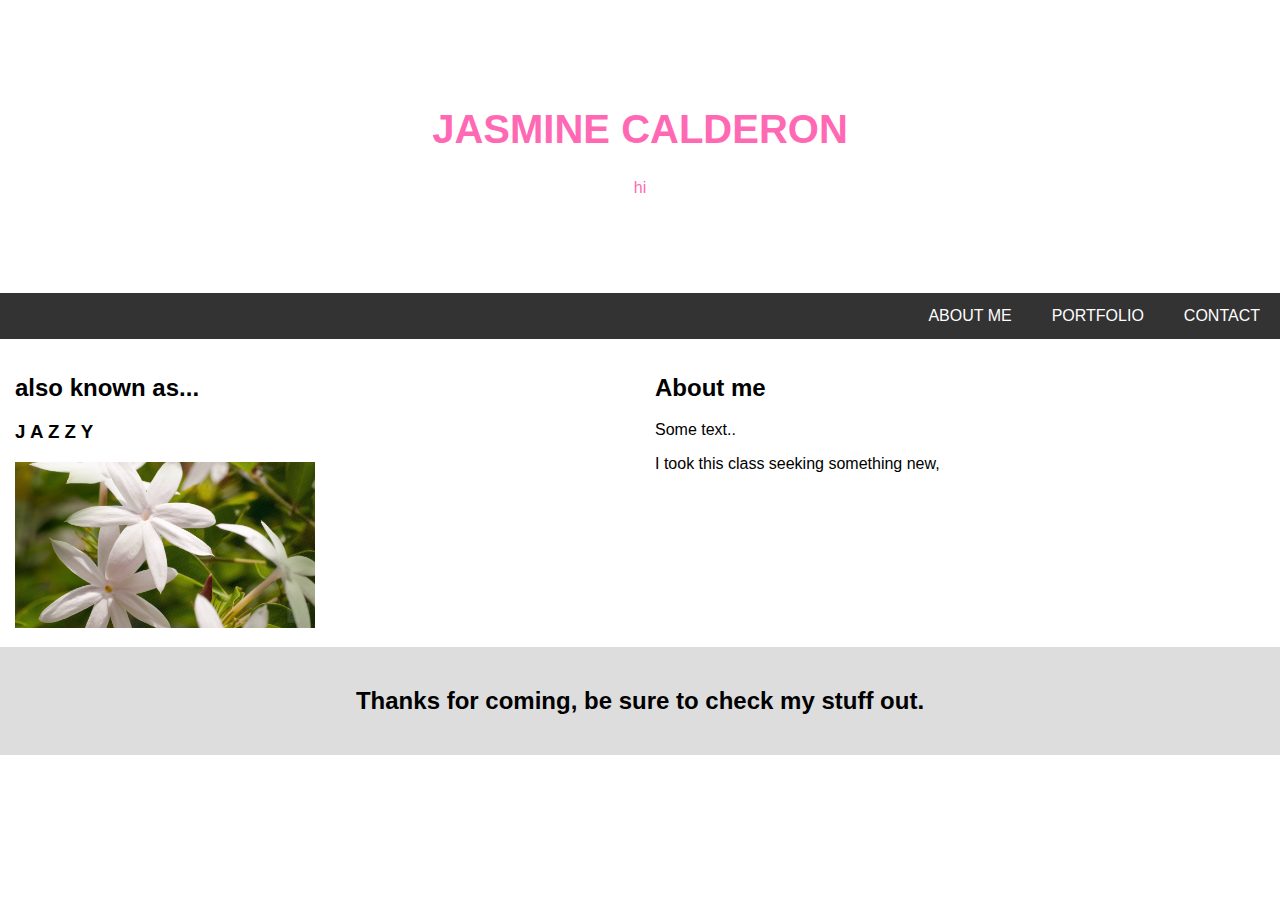
<file: INDEX.HTML>
<!DOCTYPE html>
  <html lang="en">
  <head>
  <title>Page Title</title>
  <meta charset="UTF-8">
  <meta name="viewport" content="width=device-width, initial-scale=1">
  <style>
  * {
      box-sizing: border-box;
  }
  
  /* Style the body */
  body {
      font-family: Arial, Helvetica, sans-serif;
      margin: 0;
  }
  

  /* Header/logo Title */
  .header {
      padding: 80px;
      text-align: center;
      background-image: #1abc9c;
      color: hotpink;
  }
  
  /* Increase the font size of the heading */
  .header h1 {
      font-size: 40px;
  }
  
  /* Style the top navigation bar */
  .navbar {
      overflow: hidden;
      background-color: #333;
  }
  
  /* Style the navigation bar links */
  .navbar a {
      float: right;
      display: block;
      color: white;
      text-align: center;
      padding: 14px 20px;
      text-decoration: none;
  }
  

#flower { width:300px;
height:auto; }
  
  /* Change color on hover */
  .navbar a:hover {
      background-color: #ddd;
      color: black;
  }
  

/* Clear floats after the columns */
.row:after {
    content: "";
    display: table;
    clear: both;
}
  
/* Create two equal columns that floats next to each other */
.column {
    float: left;
    width: 50%;
    padding: 15px;
}


  
  /* Where the img goes for the background */
  .fakeimg {
      background-color: #aaa;
      width: 100%;
      padding: 20px;
  }
  
  /* Footer */
  .footer {
      padding: 20px;
      text-align: center;
      background: #ddd;
  }
  
  
  

  </style>
  </head>
  <body>
  
  <div class="header">
   <h1>JASMINE CALDERON</h1>
    <p>hi</p> 
  </div>
  
  <div class="navbar">
    <a href="#">CONTACT</a>
    <a href="#">PORTFOLIO</a>
    <a href="#">ABOUT ME</a>
  </div>
  
 
  <div class="row">
        <div class="column">
            <h2>also known as... </h2>
            <h3>J A Z Z Y</h3>
            <img id="flower" src="assets/IMAGES/c-327-jasmine-flower.jpg" >
</div>


    <div class="column">
        <h2>About me</h2>
     
        <p>Some text..</p>
        <p>I took this class seeking something new,</p>
        <br>
        
    </div>
  </div>
  
  <div class="footer">
    <h2>Thanks for coming, be sure to check my stuff out.</h2>
  </div>
  


  
  </body>
  </html>
</file>
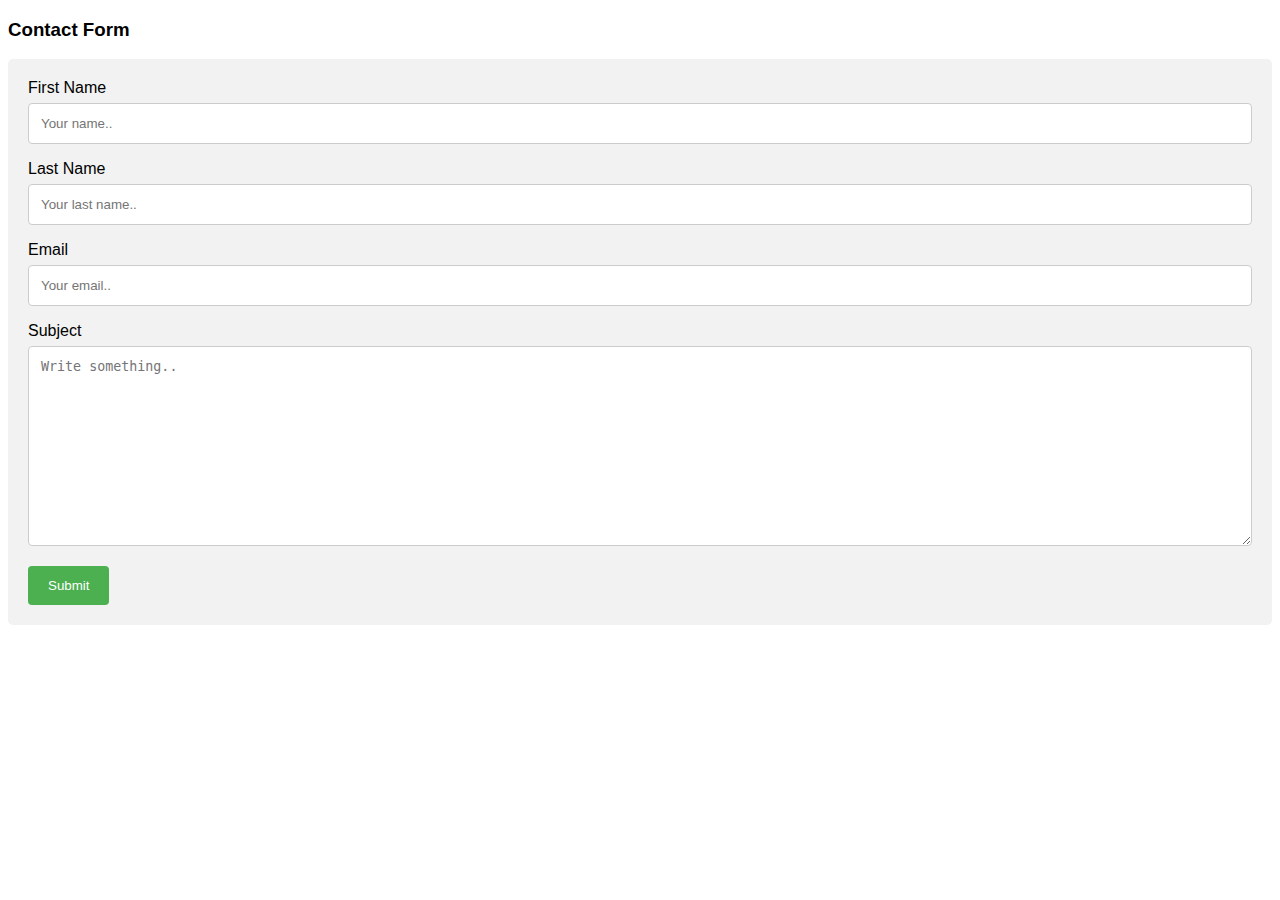
<file: CONTACT.HTML>
<!DOCTYPE html>
<html>
<head>
<meta name="viewport" content="width=device-width, initial-scale=1">
<style>
body {font-family: Arial, Helvetica, sans-serif;}
* {box-sizing: border-box;}

input[type=text], select, textarea {
    width: 100%;
    padding: 12px;
    border: 1px solid #ccc;
    border-radius: 4px;
    box-sizing: border-box;
    margin-top: 6px;
    margin-bottom: 16px;
    resize: vertical;
}

input[type=submit] {
    background-color: #4CAF50;
    color: white;
    padding: 12px 20px;
    border: none;
    border-radius: 4px;
    cursor: pointer;
}

input[type=submit]:hover {
    background-color: #45a049;
}

.container {
    border-radius: 5px;
    background-color: #f2f2f2;
    padding: 20px;
}
</style>
</head>
<body>

<h3>Contact Form</h3>

<div class="container">
  <form action="/action_page.php">
    <label for="fname">First Name</label>
    <input type="text" id="fname" name="firstname" placeholder="Your name..">

    <label for="lname">Last Name</label>
    <input type="text" id="lname" name="lastname" placeholder="Your last name..">

    <label for="email">Email</label>
    <input type="text" id="lname" name="email" placeholder="Your email..">

    <label for="subject">Subject</label>
    <textarea id="subject" name="subject" placeholder="Write something.." style="height:200px"></textarea>

    <input type="submit" value="Submit">
  </form>
</div>

</body>
</html>
</file>
